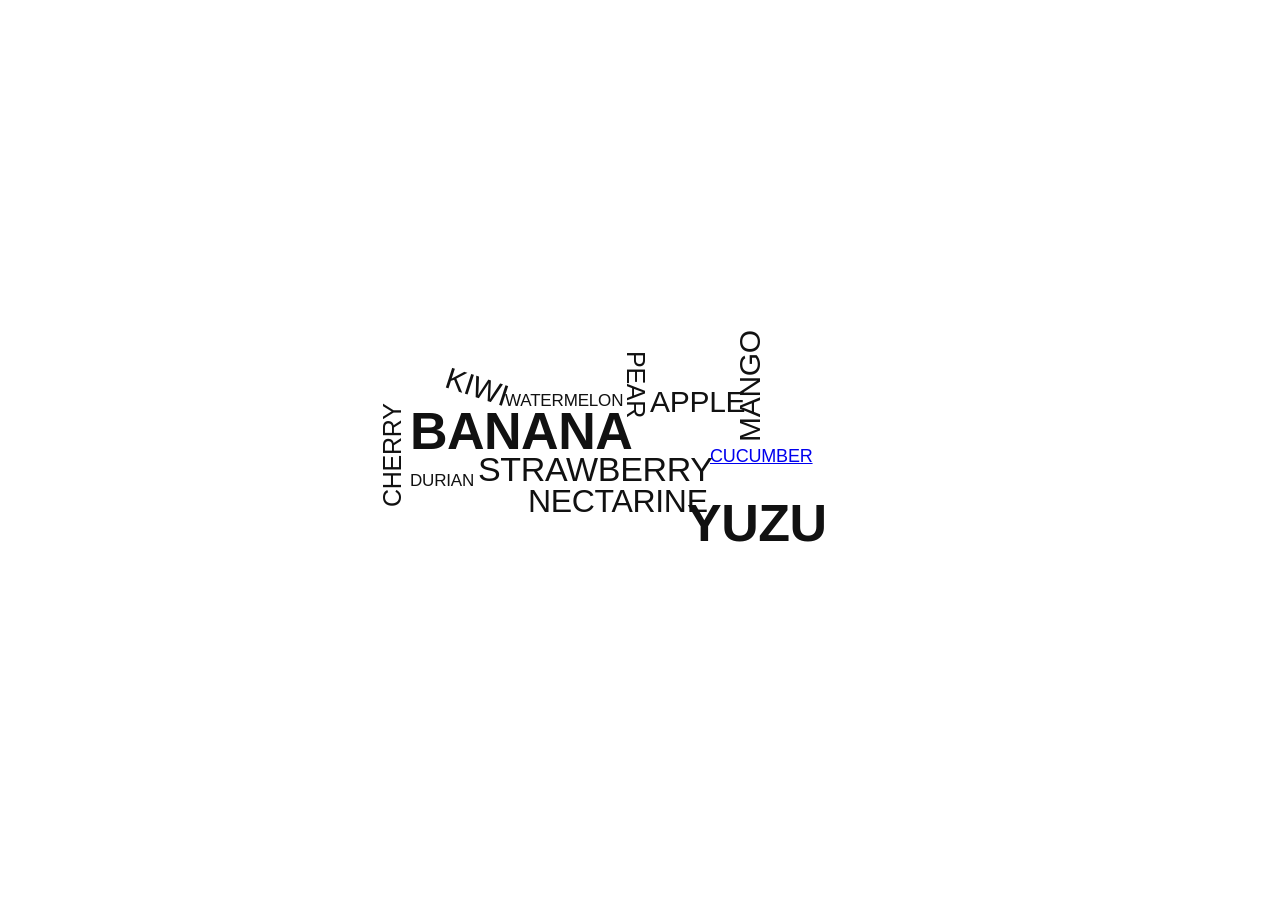
<file: index.html>
<!DOCTYPE html>
<html lang="en">
<head>
<meta charset="UTF-8">
<meta name="viewport" content="width=device-width, initial-scale=1.0">
<title>Fruit Word Cloud</title>
<link href="https://fonts.googleapis.com/css2?family=Intel+One+Mono:ital,wght@0,400;0,700;1,400&display=swap" rel="stylesheet">
<link rel="stylesheet" href="stylesheet.css">

</head> 
<body> 
<div class="canvas">
  <span class="word kiwi">KIWI</span>
  <span class="word watermelon">WATERMELON</span>
  <span class="word pear">PEAR</span>
  <span class="word apples">APPLE</span>
  <span class="word mango">MANGO</span>
  <span class="word cherry">CHERRY</span>
  <span class="word banana">BANANA</span>
  <span class="word cucumber"><a href="index copy 2.html">CUCUMBER</a></span>
  <span class="word strawberry">STRAWBERRY</span>
  <span class="word durian">DURIAN</span>
  <span class="word nectarine">NECTARINE</span>
  <span class="word yuzu">YUZU</span>
</div>
</body>
</html>
</file>
<file: stylesheet.css>
* { margin: 0; padding: 0; box-sizing: border-box; }

  body {
    background: #fff;
    display: flex;
    align-items: center;
    justify-content: center;
    min-height: 100vh;
    font-family: 'Intel One Mono', 'Helvetica Neue', Helvetica, Arial, sans-serif;
  }

  .canvas {
    position: relative;
    width: 600px;
    height: 267px;
    background: #fff;
  }

  .word {
    position: absolute;
    font-family: 'Helvetica Neue', Helvetica, Arial, sans-serif;
    color: #111;
    font-weight: 400;
    white-space: nowrap;
    line-height: 1;
    letter-spacing: -0.01em;
    text-transform: uppercase;
  }

  /* Row 1 */
  .kiwi {
    font-size: 30px;
    font-weight: 300;
    top: 55px;
    left: 105px;
    rotate: 18deg;
  }

  .watermelon {
    font-size: 17px;
    font-weight: 400;
    top: 75px;
    left: 165px;
  }

  .pear {
    font-size: 25px;
    font-weight: 400;
    top: 34px;
    left: 308px;
    transform: rotate(90deg);
    transform-origin: top left;
  }

  .apples {
    font-size: 30px;
    font-weight: 300;
    top: 70px;
    left: 310px;
  }

  .mango {
    font-size: 30px;
    font-weight: 400;
    top: 125px;
    left: 395px;
    transform: rotate(270deg);
    transform-origin: top left;
  }

  /* Row 2 */
  .cherry {
    font-size: 25px;
    font-weight: 400;
    top: 165px;
    left: 65px;
    transform: rotate(-90deg);
    transform-origin: bottom left;
  }

  .banana {
    font-size: 52px;
    font-weight: 700;
    top: 88px;
    left: 70px;
  }

  .cucumber {
    color: #80f25d !important;
    transition: color 0.3s ease;
    font-size: 18px;
  font-weight: 400;
  top: 130px;
  left: 370px;
}

  /* Row 3 */
  .strawberry {
    font-size: 34px;
    font-weight: 400;
    top: 135px;
    left: 138px;
  }

  /* Row 4 */
  .durian {
    font-size: 17px;
    font-weight: 400;
    top: 155px;
    left: 70px;
  }

  .nectarine {
    font-size: 32px;
    font-weight: 100;
    top: 168px;
    left: 188px;
  }

  .yuzu {
    font-size: 52px;
    font-weight: 700;
    top: 180px;
    left: 347px;
  }
</file>
